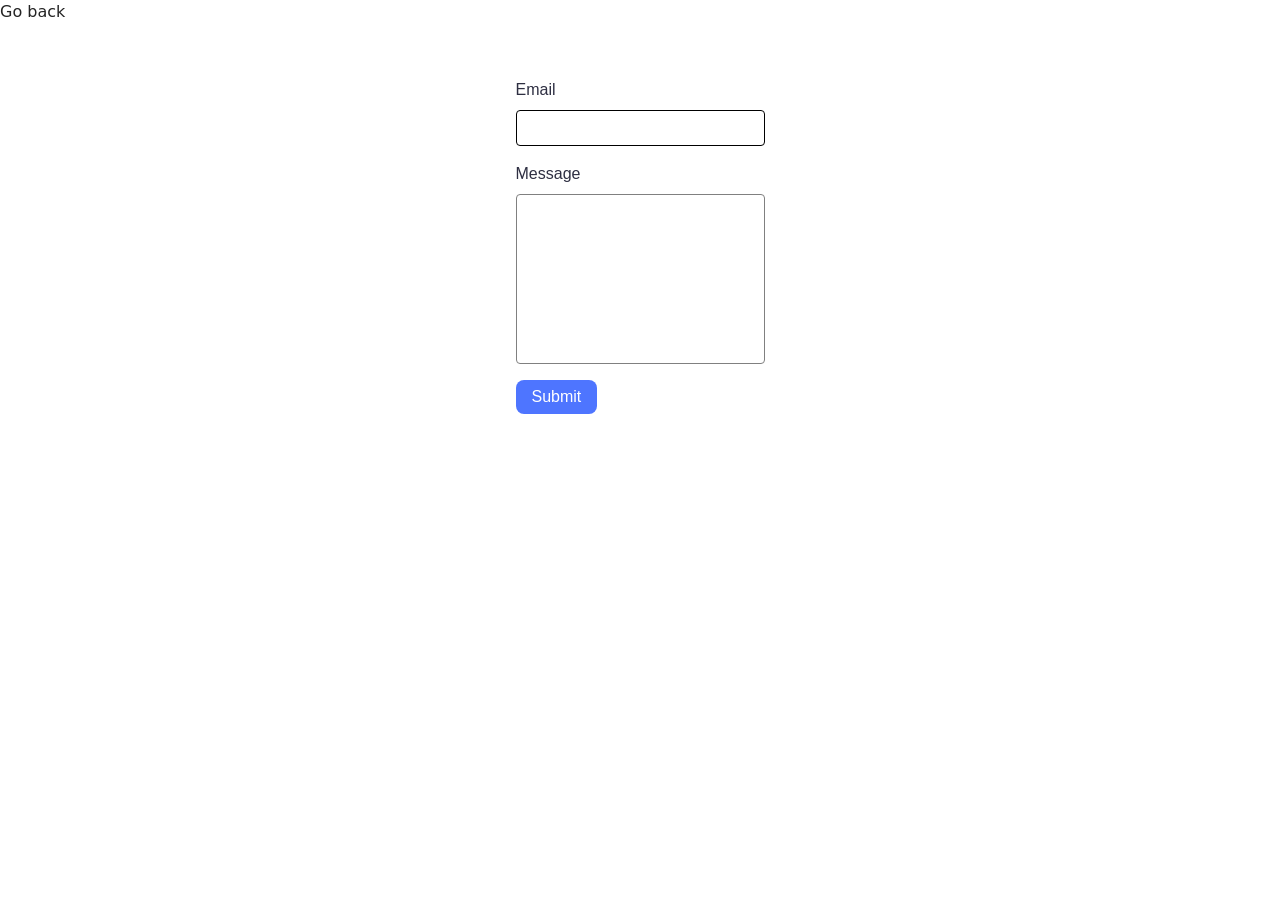
<file: src/2-form.html>
<!DOCTYPE html>
<html lang="en">
  <head>
    <meta charset="UTF-8" />
    <meta name="viewport" content="width=device-width, initial-scale=1.0" />
    <title>Form</title>
    <link rel="stylesheet" href="./css/styles.css" />
  </head>
  <body>
    <p><a href="./index.html">Go back</a></p>

    <form class="feedback-form" autocomplete="off">
      <label>
        Email
        <input type="email" name="email" autofocus />
      </label>
      <label>
        Message
        <textarea name="message" rows="8"></textarea>
      </label>
      <button type="submit">Submit</button>
    </form>

    <script type="module" src="./js/2-form.js"></script>
  </body>
</html>
</file>
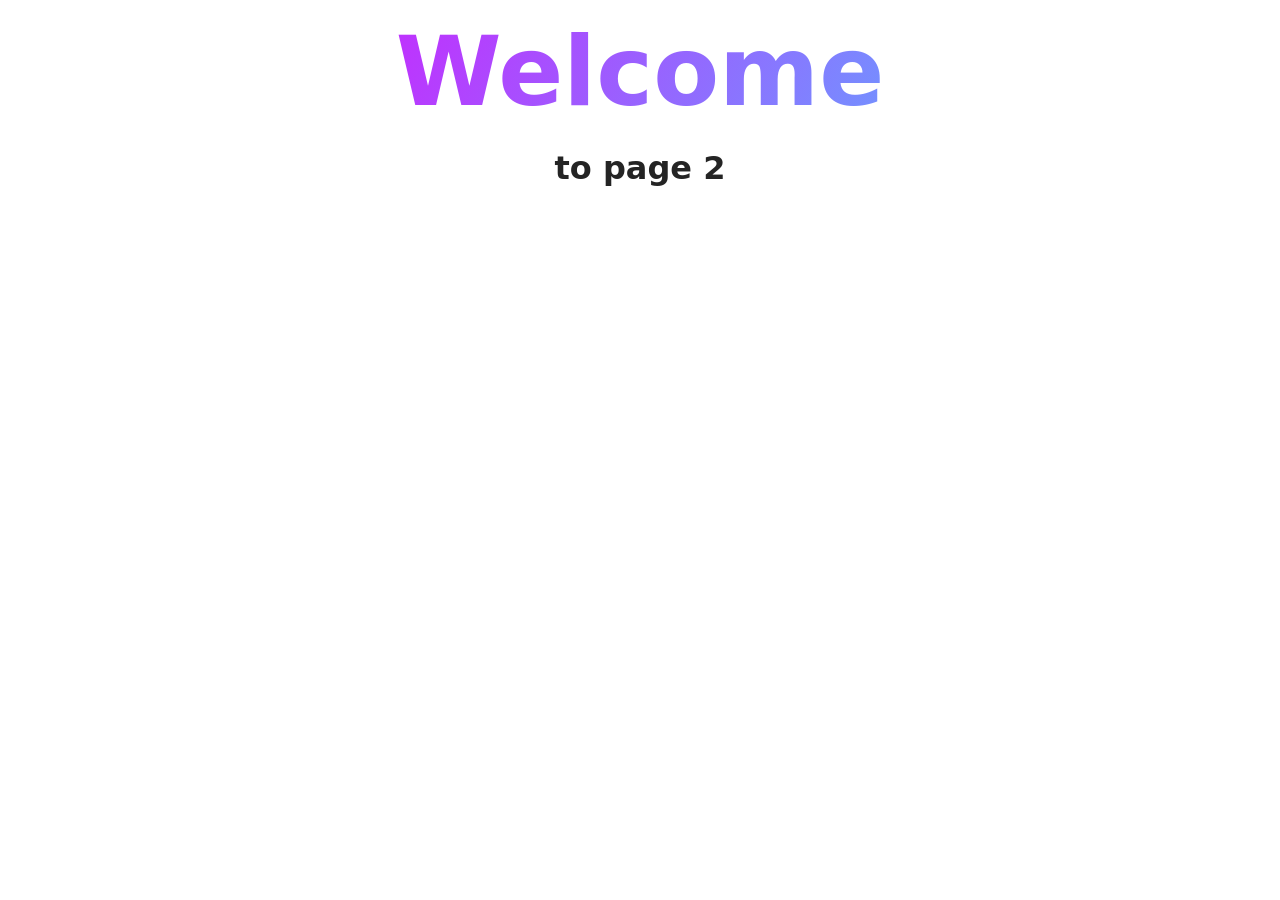
<file: src/page-2.html>
<!DOCTYPE html>
<html lang="en">
  <head>
    <meta charset="UTF-8" />
    <meta http-equiv="X-UA-Compatible" content="IE=edge" />
    <meta name="viewport" content="width=device-width, initial-scale=1.0" />
    <title>Page 2</title>
    <link rel="stylesheet" href="./css/styles.css" />
  </head>
  <body>
    <load
      src="./partials/header.html"
      icon-path="./img/sprite.svg#logo"
      highlight-act="active"
    />

    <main>
      <div class="container">
        <h1 class="main-title">
          <span class="main-title-gradient">Welcome</span> to page 2
        </h1>
        <load src="./partials/back-link.html" />
      </div>
    </main>

    <load src="./partials/footer.html" />
  </body>
</html>
</file>
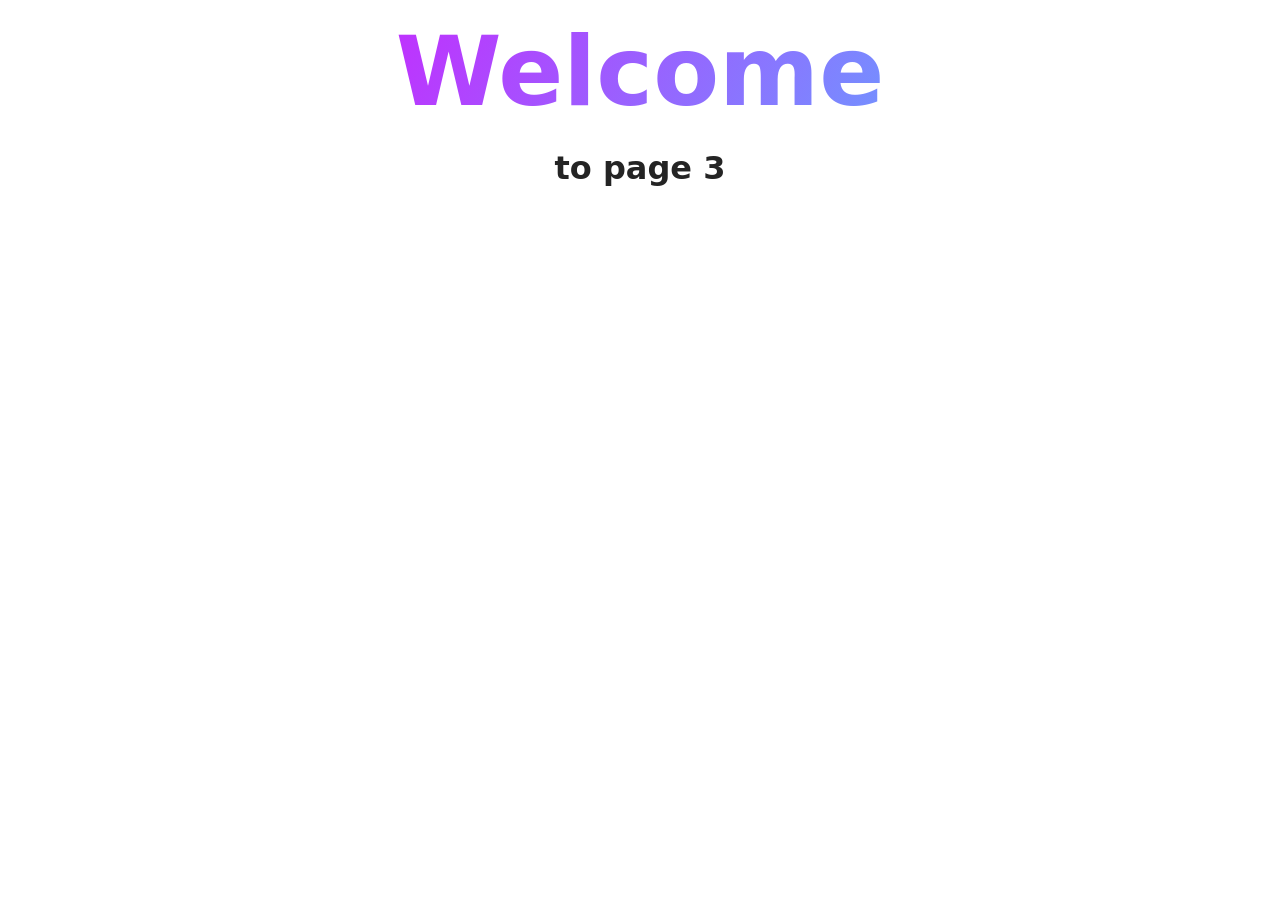
<file: src/page-3.html>
<!DOCTYPE html>
<html lang="en">
  <head>
    <meta charset="UTF-8" />
    <meta http-equiv="X-UA-Compatible" content="IE=edge" />
    <meta name="viewport" content="width=device-width, initial-scale=1.0" />
    <title>Page 3</title>
    <link rel="stylesheet" href="./css/styles.css" />
  </head>
  <body>
    <load
      src="./partials/header.html"
      icon-path="./img/sprite.svg#logo"
      highlight-curr="active"
    />

    <main>
      <div class="container">
        <h1 class="main-title">
          <span class="main-title-gradient">Welcome</span> to page 3
        </h1>
        <load src="./partials/back-link.html" />
      </div>
    </main>

    <load src="./partials/footer.html" />
  </body>
</html>
</file>
<file: src/css/styles.css>
/**
  |============================
  | include css partials with
  | default @import url()
  |============================
*/
/* Common styles */
@import url('./reset.css');
@import url('./base.css');
@import url('./container.css');
@import url('./animations.css');

/* Sections style */
@import url('./header.css');
@import url('./vite-promo.css');
@import url('./badges.css');
@import url('./back-link.css');

ul {
  list-style: none;
  margin: 0;
  padding: 0;
}

.gallery {
  display: flex;
  flex-wrap: wrap;
  gap: 24px;
  max-width: 1128px;
  margin: 0 auto;
  padding: 24px 0;
  justify-content: center;
}

.gallery-item {
  width: calc((100% - 48px) / 3);
}

.gallery-link {
  display: block;
  text-decoration: none;
}

.gallery-image {
  display: block;
  width: 100%;
  height: 200px;
  object-fit: cover;
  transition: transform 250ms ease;
}

.gallery-image:hover {
  transform: scale(1.03);
}
.feedback-form {
  display: flex;
  flex-direction: column;
  gap: 16px;
  max-width: 408px;
  margin: 30px auto;
  padding: 24px;
  border-radius: 8px;
  background-color: #fff;
}

.feedback-form label {
  display: flex;
  flex-direction: column;
  gap: 8px;
  font-family: sans-serif;
  font-size: 16px;
  color: #2e2f42;
}

.feedback-form input,
.feedback-form textarea {
  width: 100%;
  padding: 8px 16px;
  font-size: 16px;
  border: 1px solid #808080;
  border-radius: 4px;
  outline: none;
  box-sizing: border-box;
  transition: border-color 250ms ease;
}

.feedback-form input:hover,
.feedback-form textarea:hover,
.feedback-form input:focus,
.feedback-form textarea:focus {
  border-color: #000;
}

.feedback-form textarea {
  resize: none;
}

.feedback-form button {
  align-self: flex-start;
  padding: 8px 16px;
  font-size: 16px;
  font-weight: 500;
  color: #fff;
  background-color: #4e75ff;
  border: none;
  border-radius: 8px;
  cursor: pointer;
  transition: background-color 250ms ease;
}

.feedback-form button:hover {
  background-color: #6c8cff;
}
</file>
